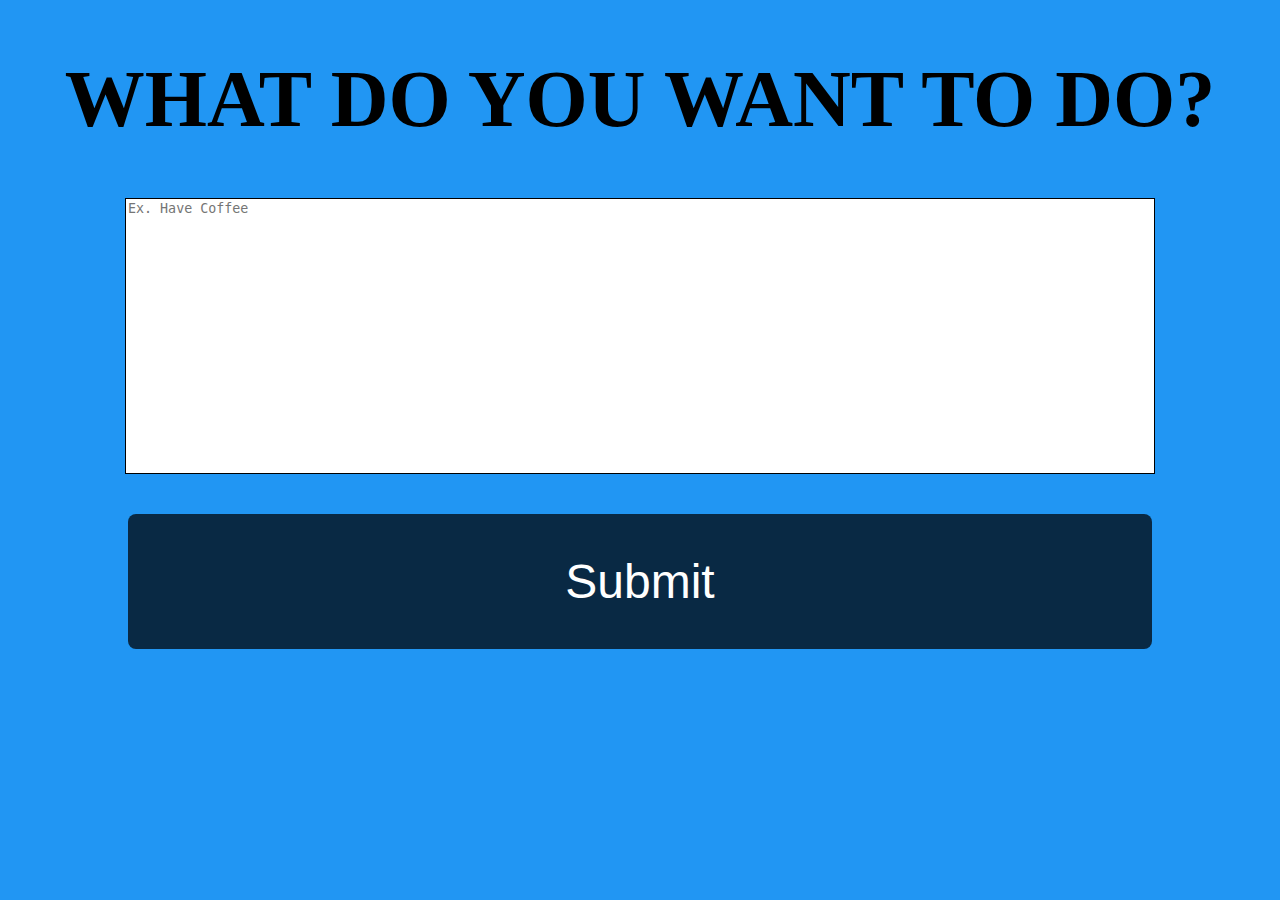
<file: index.html>
<!doctype html>
<html>
  <head>

    <link href="main.css" rel="stylesheet" type="text/css">
    <script type="text/javascript" src="main.js"></script>
  </head>
  <body>
    <center>
      <h1> WHAT DO YOU WANT TO DO? </h1>
      <form>
        <textarea name="myTextBox" cols="50" rows="5" placeholder="Ex. Have Coffee"></textarea>
        <br><br><br>
        <input type="button" onClick="clickedButton()" value="Submit"></input>
      </form>
      <br><br><br><br>
      <!--<iframe width="854" height="480" src="https://www.youtube.com/embed/nuHfVn_cfHU" frameborder="0" allowfullscreen id="video"></iframe>-->
    </center>
  </body>
</html>
</file>
<file: main.css>
body
{
  margin: 0;
  padding: 0;
  background-color: #2196F3;
  font-family: Roboto;
  align-content: center;
}
h1{
  font-size: 500%;
}
textarea{
  border-color: black;
  width: 80%;
  height: 30vh;
  resize: none;
}
input
{
  border-radius: 8px;
  border: none;
  font-size: 300%;
  width: 80%;
  height: 15vh;
  background-color: #092944;
  color: white;
}
input:hover
{
  background-color: #0F2C44;
}

#video{
  display:none;
}
</file>
